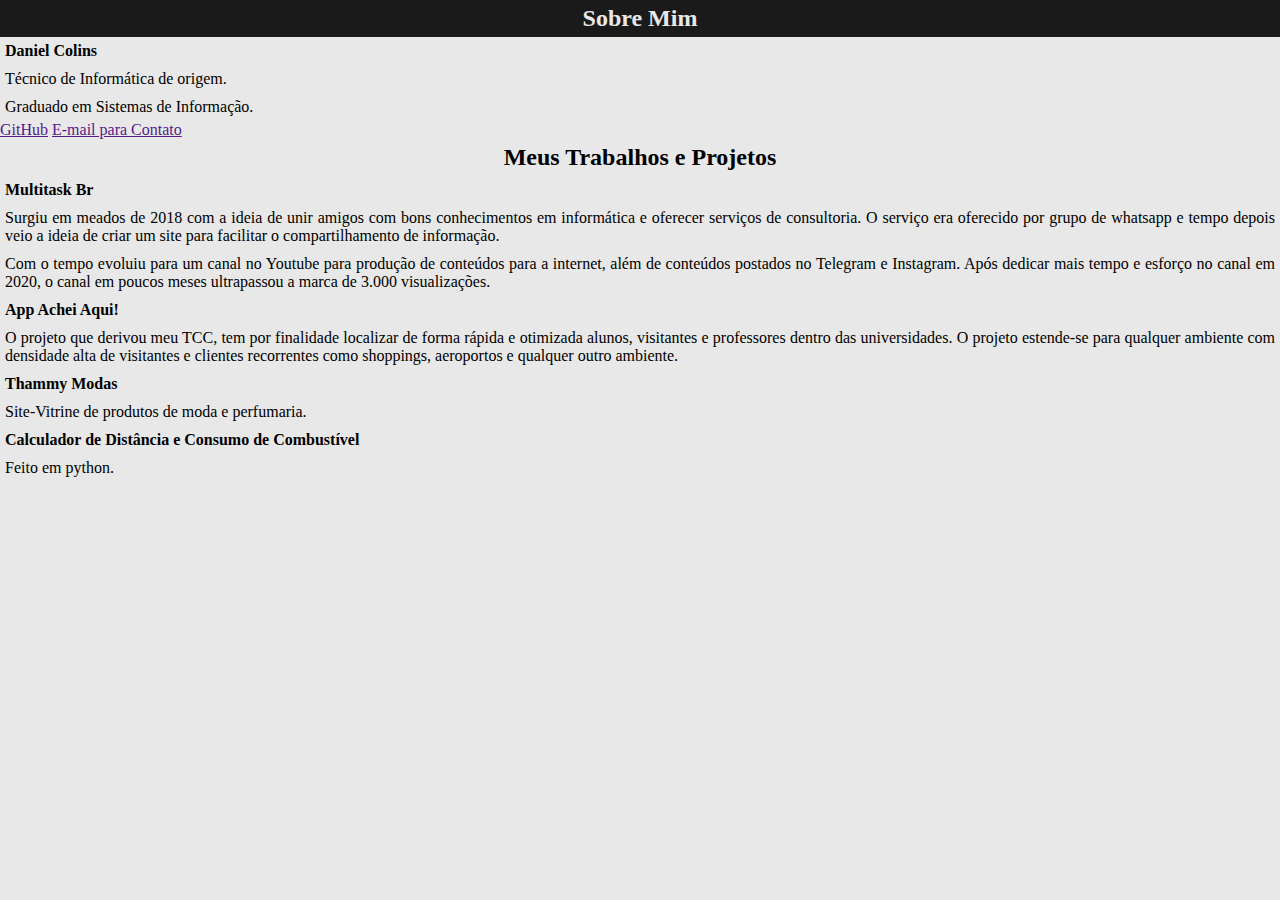
<file: profile/mypage.html>
<!DOCTYPE html>
<html lang="pt-br">
<head>
    <meta charset="UTF-8">
    <meta http-equiv="X-UA-Compatible" content="IE=edge">
    <meta name="viewport" content="width=device-width, initial-scale=1.0">
    <link rel="stylesheet" href="/scss/profile.css">
    <link rel="stylesheet" href="/scss/media-profile.css">
    <title>Daniel Colins</title>
</head>
<body>
    <div class="header">
        <h2>Sobre Mim</h2>
        <h4>Daniel Colins</h4>
        <p>Técnico de Informática de origem.</p>
        <p>Graduado em Sistemas de Informação.</p>
        <a href="">GitHub</a>
        <a href="">E-mail para Contato</a>
    </div>

    <div class="projects">
        <h2>Meus Trabalhos e Projetos</h2>
        <h4>Multitask Br</h4>
        <p>
            Surgiu em meados de 2018 com a ideia de unir amigos com bons conhecimentos em informática e oferecer serviços de consultoria.
            O serviço era oferecido por grupo de whatsapp e tempo depois veio a ideia de criar um site para facilitar o compartilhamento de informação.
        </p>
        <p>
            Com o tempo evoluiu para um canal no Youtube para produção de conteúdos para a internet, além de conteúdos postados no Telegram e Instagram.
            Após dedicar mais tempo e esforço no canal em 2020, o canal em poucos meses ultrapassou a marca de 3.000 visualizações.
        </p>

        <h4>App Achei Aqui!</h4>
        <p>
            O projeto que derivou meu TCC, tem por finalidade localizar de forma rápida e otimizada alunos, visitantes e professores dentro das universidades.
            O projeto estende-se para qualquer ambiente com densidade alta de visitantes e clientes recorrentes como shoppings, aeroportos e qualquer outro ambiente. 
        </p>

        <h4>Thammy Modas</h4>
        <p>Site-Vitrine de produtos de moda e perfumaria.</p>

        <h4>Calculador de Distância e Consumo de Combustível</h4>
        <p>Feito em python.</p>
    </div>
</body>
</html>
</file>
<file: scss/profile.css>
* {
  background-color: #e8e8e8;
  text-align: justify;
  padding: 0;
  margin: 0;
}

p {
  padding: 5px;
}

.header h2 {
  background-color: #1a1a1a;
  color: #e8e8e8;
  text-align: center;
  padding: 5px;
}

.header h4 {
  padding: 5px;
}

.projects h2 {
  padding: 5px;
  text-align: center;
}

.projects h4 {
  padding: 5px;
}/*# sourceMappingURL=profile.css.map */
</file>
<file: scss/media-profile.css>
/*# sourceMappingURL=media-profile.css.map *//*# sourceMappingURL=media-profile.css.map */
</file>
